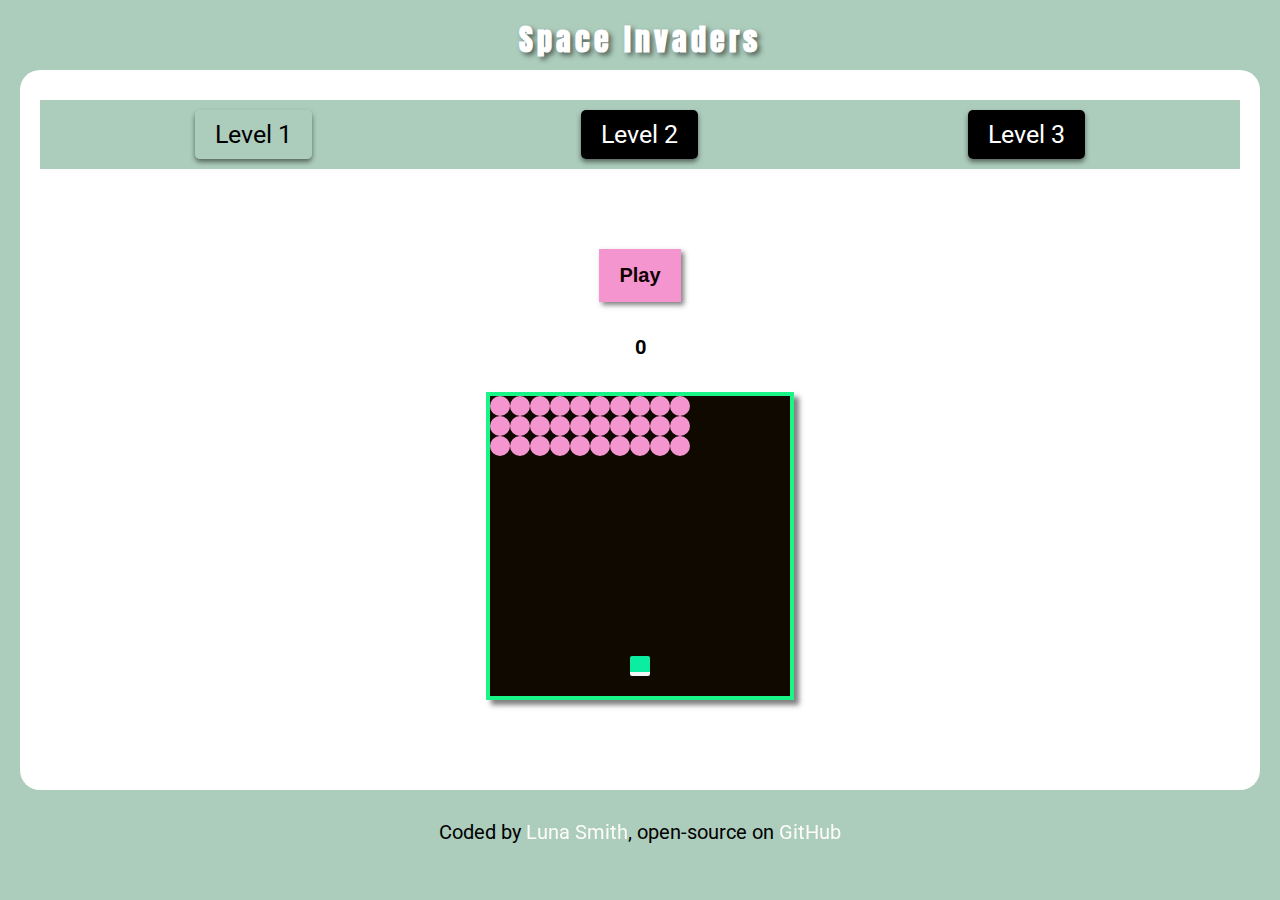
<file: index.html>
<!DOCTYPE html>
<html lang="en">
<head>
    <meta charset="UTF-8">
    <meta http-equiv="X-UA-Compatible" content="IE=edge">
    <meta name="viewport" content="width=device-width, initial-scale=1.0">
    <link rel="preconnect" href="https://fonts.googleapis.com">
    <link rel="preconnect" href="https://fonts.gstatic.com" crossorigin>
    <link href="https://fonts.googleapis.com/css2?family=Anton&family=Roboto&display=swap" rel="stylesheet">
    <link rel="stylesheet" href="style.css">
    <title>Space Invaders</title>
</head>
<body>
    <h1>Space Invaders</h1>
    <main>
        <ul>
            <li><a href="index.html" class="active" alt="level 1">Level 1</a></li>
            <li><a href="levelTwo.html" alt="level 2">Level 2</a></li>
            <li><a href="levelThree.html" alt="level 2">Level 3</a></li>
        </ul>
        <button id="start-game">Play</button>
        <h2 id="results">0</h2>
        <div class="grid"></div>
    </main>
    <footer>
        Coded by <a href="https://www.lunasmithart.com/" target="_blank" rel="noreferrer">Luna Smith</a>, open-source on <a href="https://github.com/Lu-Smith/space-invaders-js" target="_blank" rel="noreferrer">GitHub</a>
    </footer>
    <script src="app.js"></script>
</body>
</html>
</file>
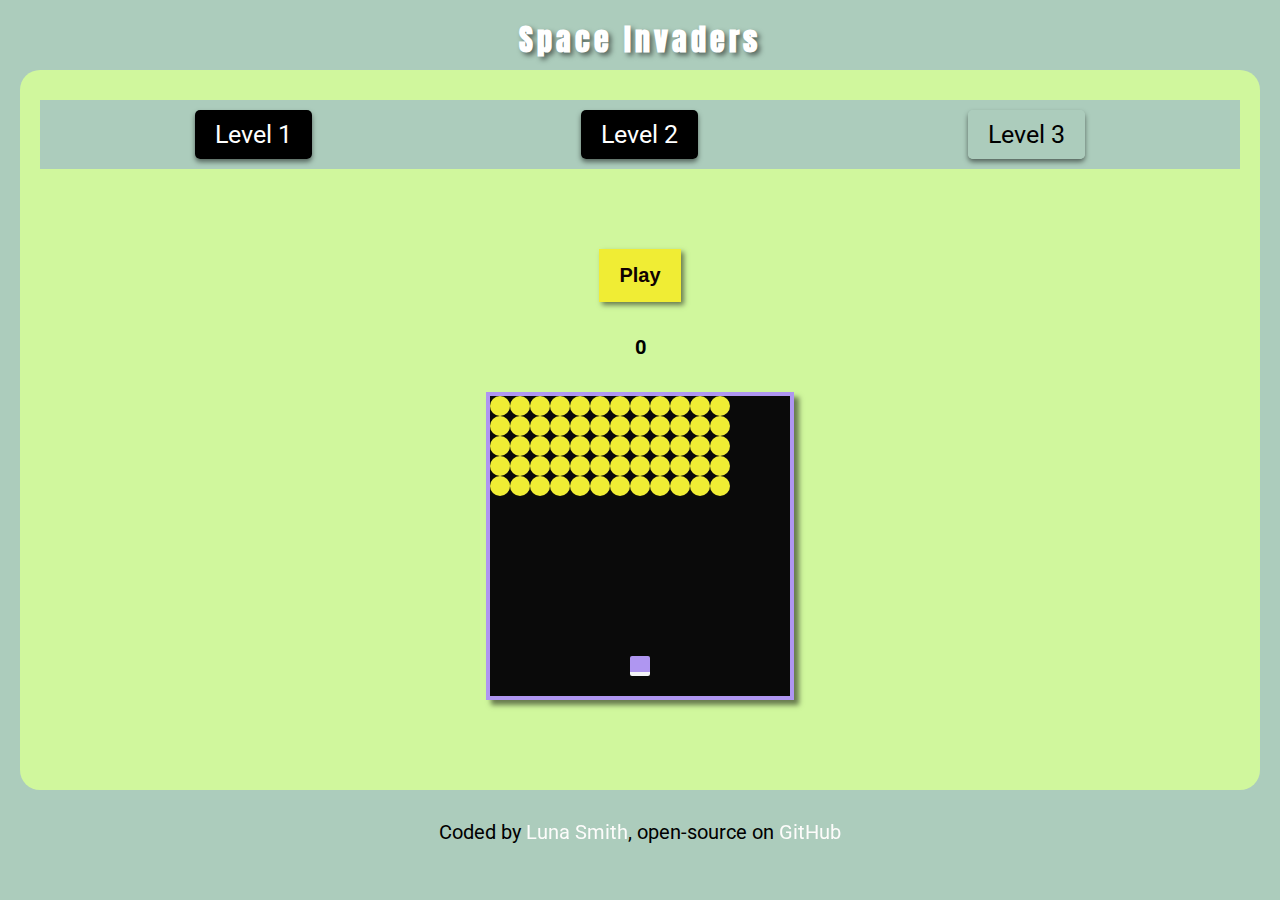
<file: levelThree.html>
<!DOCTYPE html>
<html lang="en">
<head>
    <meta charset="UTF-8">
    <meta http-equiv="X-UA-Compatible" content="IE=edge">
    <meta name="viewport" content="width=device-width, initial-scale=1.0">
    <link rel="preconnect" href="https://fonts.googleapis.com">
    <link rel="preconnect" href="https://fonts.gstatic.com" crossorigin>
    <link href="https://fonts.googleapis.com/css2?family=Anton&family=Roboto&display=swap" rel="stylesheet">
    <link rel="stylesheet" href="styleThree.css">
    <title>Space Invaders</title>
</head>
<body>
    <h1>Space Invaders</h1>
    <main>
        <ul>
            <li><a href="index.html" alt="level 1">Level 1</a></li>
            <li><a href="levelTwo.html" alt="level 2">Level 2</a></li>
            <li><a href="levelThree.html" class="active" alt="level 3">Level 3</a></li>
        </ul>
        <button id="start-game">Play</button>
        <h2 id="results">0</h2>
        <div class="grid"></div>
    </main>
    <footer>
        Coded by <a href="https://www.lunasmithart.com/" target="_blank" rel="noreferrer">Luna Smith</a>, open-source on <a href="https://github.com/Lu-Smith/space-invaders-js" target="_blank" rel="noreferrer">GitHub</a>
    </footer>
    <script src="appThree.js"></script>
</body>
</html>
</file>
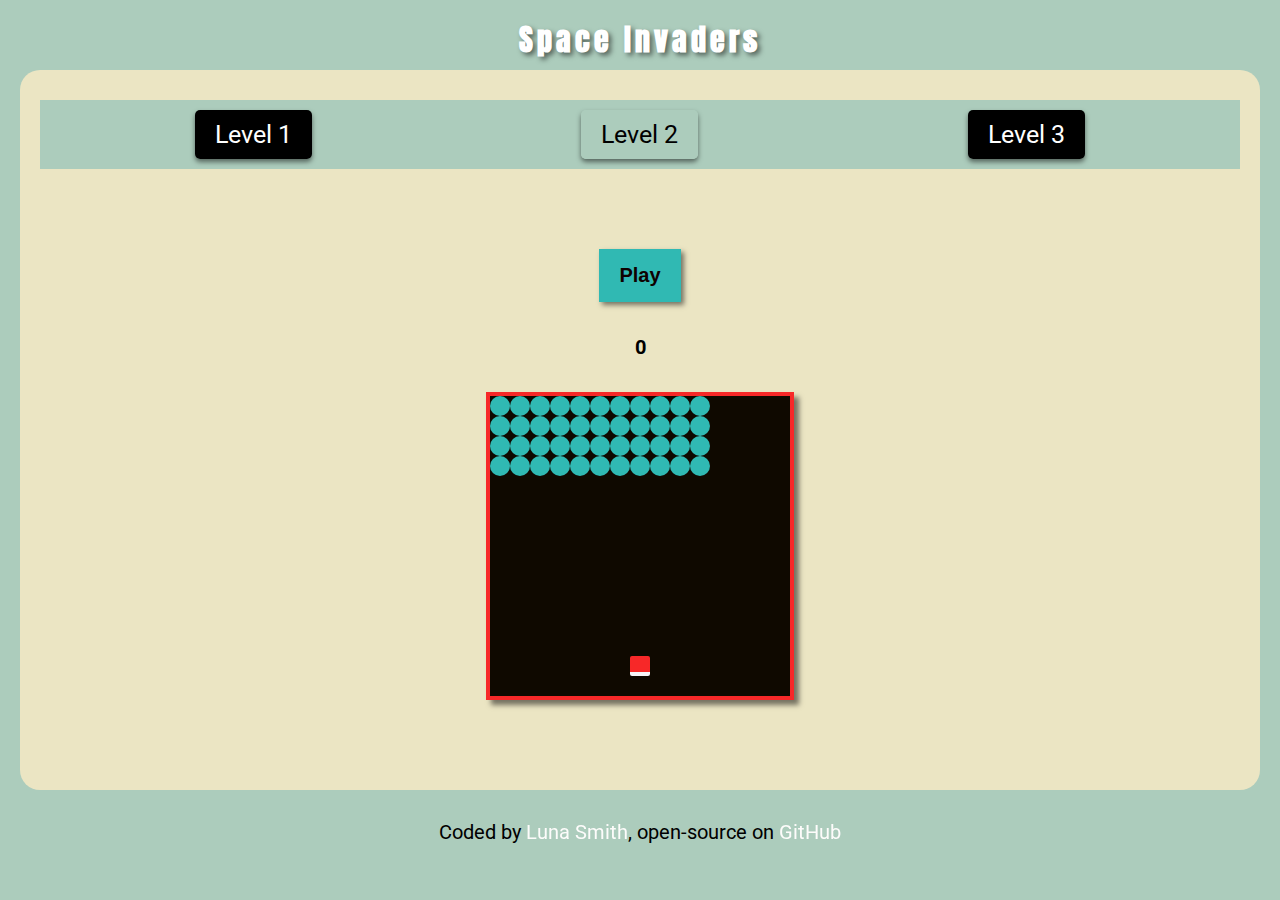
<file: levelTwo.html>
<!DOCTYPE html>
<html lang="en">
<head>
    <meta charset="UTF-8">
    <meta http-equiv="X-UA-Compatible" content="IE=edge">
    <meta name="viewport" content="width=device-width, initial-scale=1.0">
    <link rel="preconnect" href="https://fonts.googleapis.com">
    <link rel="preconnect" href="https://fonts.gstatic.com" crossorigin>
    <link href="https://fonts.googleapis.com/css2?family=Anton&family=Roboto&display=swap" rel="stylesheet">
    <link rel="stylesheet" href="styleTwo.css">
    <title>Space Invaders</title>
</head>
<body>
    <h1>Space Invaders</h1>
    <main>
        <ul>
            <li><a href="index.html" alt="level 1">Level 1</a></li>
            <li><a href="levelTwo.html" class="active" alt="level 2">Level 2</a></li>
            <li><a href="levelThree.html" alt="level 3">Level 3</a></li>
        </ul>
        <button id="start-game">Play</button>
        <h2 id="results">0</h2>
        <div class="grid"></div>
    </main>
    <footer>
        Coded by <a href="https://www.lunasmithart.com/" target="_blank" rel="noreferrer">Luna Smith</a>, open-source on <a href="https://github.com/Lu-Smith/space-invaders-js" target="_blank" rel="noreferrer">GitHub</a>
    </footer>
    <script src="appTwo.js"></script>
</body>
</html>
</file>
<file: style.css>
* {
    margin: 0;
    padding: 0;
    box-sizing: border-box;
}

body {
    text-align: center;
    padding: 20px;
    background-color: rgb(172, 204, 188);
    font-family: 'Roboto', sans-serif;
}

h1 {
    font-size: 30px;
    line-height: 40px;
    color: white;
    text-shadow: 3px 3px 5px rgba(0, 0, 0, 0.5);
    font-family: 'Anton', sans-serif;
    letter-spacing: 4px;
}

ul {
    display: flex;
    flex-direction: row;
    align-items: center;
    justify-content: space-around;
    list-style: none;
    margin: 20px 20px 80px 20px;
    font-size: 25px;
    background-color: rgb(172, 204, 188);
    padding: 20px;
}

li a {
    text-decoration: none;
    color: white;
    background-color: black;
    padding: 10px 20px;
    border-radius: 5px;
    transition: all 200ms ease-in-out;
    box-shadow: 0px 3px 5px rgba(0, 0, 0, 0.5);
}

.active, li a:hover, li a:focus {
    background-color: rgb(172, 204, 188);
    color: black;
}

h2 {
    font-size: 20px;
    line-height: 30px;
    margin: 30px;
}

button {
    padding: 15px 20px;
    font-size: 20px;
    border: none;
    outline: none;
    background-color: rgb(245, 149, 208);
    color: rgb(15, 1, 1);
    position: relative;
    font-weight: 700;
    box-shadow: 3px 3px 5px rgba(0, 0, 0, 0.5);
    transition: all 200ms ease-in-out;
    
}

button::before {
    content: '';
    position: absolute;
    top: 0;
    bottom: 0;
    right: 0;
    left: 0;
    z-index: -1;
    background-color: rgb(25, 245, 135);
    transform: scaleX(0);
    transition: all 500ms ease-in-out;
    
}

button:hover::before, button:focus::before {
    transform: scaleX(1);
    box-shadow: none;
}

button:hover, button:focus {
    box-shadow: none;
}

button {
    z-index: 1;
}

main {
    height: 80vh;
    background-color: white;
    padding: 10px 0;
    margin-top: 10px;
    border-radius: 20px;
}

.grid {
    margin: 0 auto;
    width: 308px;
    height: 308px;
    border: 4px solid rgb(25, 245, 135);
    display: flex;
    flex-wrap: wrap;
    background-color: rgb(15, 9, 0);
    box-shadow: 5px 5px 5px rgba(0, 0, 0, 0.5);
}

.grid div {
    width: 20px;
    height: 20px;
}

.invader {
    background-color: rgb(245, 149, 208);
    border-radius: 10px;
}

.shooter {
    background-color: rgb(11, 238, 162);
    border-radius: 2px;
    border-bottom: 4px solid rgb(244, 244, 247);
}

.laser {
    background-color: orange;
}

.boom {
    background-color: rgb(255, 0, 0);
}

footer {
    font-size: 20px;
    margin-top: 30px;
}

footer a {
    display: inline-flex;
    text-decoration: none;
    color: #fdfcfb;
    transition: all 200ms ease-in-out;
    transform: rotateY(0deg);
}


footer a:hover {
    color: #636160;
    transform: translateY(-5px) rotateY(30deg);
}
</file>
<file: styleThree.css>
* {
    margin: 0;
    padding: 0;
    box-sizing: border-box;
}

body {
    text-align: center;
    padding: 20px;
    background-color: rgb(172, 204, 188);
    font-family: 'Roboto', sans-serif;
}

h1 {
    font-size: 30px;
    line-height: 40px;
    color: white;
    text-shadow: 3px 3px 5px rgba(0, 0, 0, 0.5);
    font-family: 'Anton', sans-serif;
    letter-spacing: 4px;
}

ul {
    display: flex;
    flex-direction: row;
    align-items: center;
    justify-content: space-around;
    list-style: none;
    margin: 20px 20px 80px 20px;
    font-size: 25px;
    background-color: rgb(172, 204, 188);
    padding: 20px;
}

li a {
    text-decoration: none;
    color: white;
    background-color: black;
    padding: 10px 20px;
    border-radius: 5px;
    transition: all 200ms ease-in-out;
    box-shadow: 0px 3px 5px rgba(0, 0, 0, 0.5);
}

.active, li a:hover, li a:focus {
    background-color: rgb(172, 204, 188);
    color: black;
}

h2 {
    font-size: 20px;
    line-height: 30px;
    margin: 30px;
}

button {
    padding: 15px 20px;
    font-size: 20px;
    border: none;
    outline: none;
    background-color: rgb(240, 237, 52);
    color: rgb(15, 1, 1);
    position: relative;
    font-weight: 700;
    box-shadow: 3px 3px 5px rgba(0, 0, 0, 0.5);
    transition: all 200ms ease-in-out;
    
}

button::before {
    content: '';
    position: absolute;
    top: 0;
    bottom: 0;
    right: 0;
    left: 0;
    z-index: -1;
    background-color: rgb(252, 163, 47);
    transform: scaleX(0);
    transition: all 500ms ease-in-out;
    
}

button:hover::before, button:focus::before {
    transform: scaleX(1);
    box-shadow: none;
}

button:hover, button:focus {
    box-shadow: none;
}

button {
    z-index: 1;
}

main {
    height: 80vh;
    background-color: rgb(208, 247, 157);
    padding: 10px 0;
    margin-top: 10px;
    border-radius: 20px;
}

.grid {
    margin: 0 auto;
    width: 308px;
    height: 308px;
    border: 4px solid rgb(175, 150, 241);
    display: flex;
    flex-wrap: wrap;
    background-color: rgb(10, 10, 10);
    box-shadow: 5px 5px 5px rgba(0, 0, 0, 0.5);
}

.grid div {
    width: 20px;
    height: 20px;
}

.invader {
    background-color: rgb(240, 237, 52);
    border-radius: 10px;
}

.shooter {
    background-color: rgb(175, 150, 241);
    border-radius: 2px;
    border-bottom: 4px solid rgb(244, 244, 247);
}

.laser {
    background-color: orange;
}

.boom {
    background-color: rgb(255, 0, 0);
}

footer {
    font-size: 20px;
    margin-top: 30px;
}

footer a {
    display: inline-flex;
    text-decoration: none;
    color: #fdfcfb;
    transition: all 200ms ease-in-out;
    transform: rotateY(0deg);
}


footer a:hover {
    color: #636160;
    transform: translateY(-5px) rotateY(30deg);
}
</file>
<file: styleTwo.css>
* {
    margin: 0;
    padding: 0;
    box-sizing: border-box;
}

body {
    text-align: center;
    padding: 20px;
    background-color: rgb(172, 204, 188);
    font-family: 'Roboto', sans-serif;
}

h1 {
    font-size: 30px;
    line-height: 40px;
    color: white;
    text-shadow: 3px 3px 5px rgba(0, 0, 0, 0.5);
    font-family: 'Anton', sans-serif;
    letter-spacing: 4px;
}

ul {
    display: flex;
    flex-direction: row;
    align-items: center;
    justify-content: space-around;
    list-style: none;
    margin: 20px 20px 80px 20px;
    font-size: 25px;
    background-color: rgb(172, 204, 188);
    padding: 20px;
}

li a {
    text-decoration: none;
    color: white;
    background-color: black;
    padding: 10px 20px;
    border-radius: 5px;
    transition: all 200ms ease-in-out;
    box-shadow: 0px 3px 5px rgba(0, 0, 0, 0.5);
}

.active, li a:hover, li a:focus {
    background-color: rgb(172, 204, 188);
    color: black;
}

h2 {
    font-size: 20px;
    line-height: 30px;
    margin: 30px;
}

button {
    padding: 15px 20px;
    font-size: 20px;
    border: none;
    outline: none;
    background-color: rgb(48, 185, 179);
    color: rgb(15, 1, 1);
    position: relative;
    font-weight: 700;
    box-shadow: 3px 3px 5px rgba(0, 0, 0, 0.5);
    transition: all 200ms ease-in-out;
    
}

button::before {
    content: '';
    position: absolute;
    top: 0;
    bottom: 0;
    right: 0;
    left: 0;
    z-index: -1;
    background-color: rgb(25, 245, 135);
    transform: scaleX(0);
    transition: all 500ms ease-in-out;
    
}

button:hover::before, button:focus::before {
    transform: scaleX(1);
    box-shadow: none;
}

button:hover, button:focus {
    box-shadow: none;
}

button {
    z-index: 1;
}

main {
    height: 80vh;
    background-color: rgb(235, 229, 195);
    padding: 10px 0;
    margin-top: 10px;
    border-radius: 20px;
}

.grid {
    margin: 0 auto;
    width: 308px;
    height: 308px;
    border: 4px solid rgb(247, 40, 40);
    display: flex;
    flex-wrap: wrap;
    background-color: rgb(15, 9, 0);
    box-shadow: 5px 5px 5px rgba(0, 0, 0, 0.5);
}

.grid div {
    width: 20px;
    height: 20px;
}

.invader {
    background-color: rgb(48, 185, 179);
    border-radius: 10px;
}

.shooter {
    background-color: rgb(247, 40, 40);
    border-radius: 2px;
    border-bottom: 4px solid rgb(244, 244, 247);
}

.laser {
    background-color: orange;
}

.boom {
    background-color: rgb(253, 247, 247);
}

footer {
    font-size: 20px;
    margin-top: 30px;
}

footer a {
    display: inline-flex;
    text-decoration: none;
    color: #fdfcfb;
    transition: all 200ms ease-in-out;
    transform: rotateY(0deg);
}


footer a:hover {
    color: #636160;
    transform: translateY(-5px) rotateY(30deg);
}
</file>
